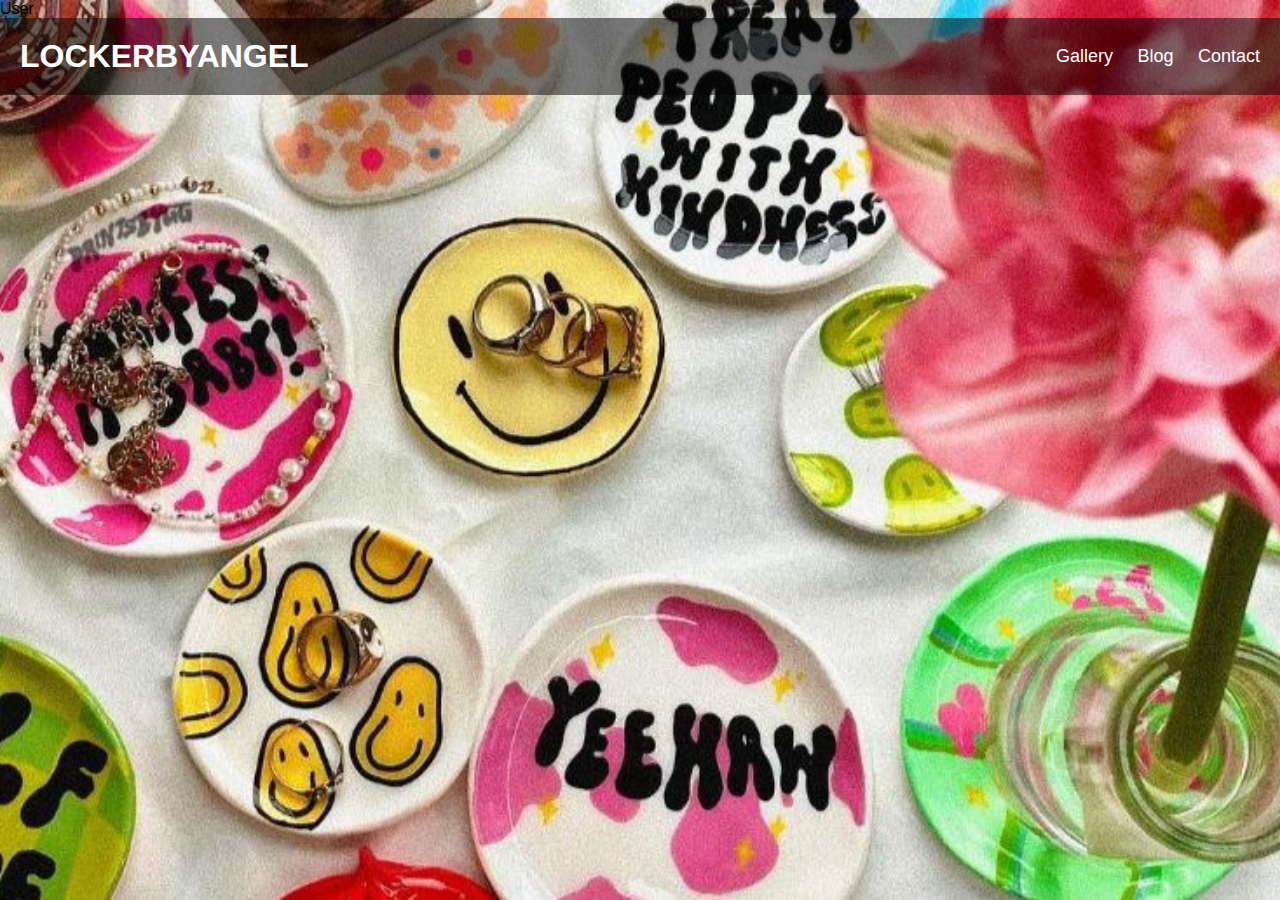
<file: index.html>
User
<!DOCTYPE html>
<html lang="en">
<head>
    <meta charset="UTF-8">
    <meta name="viewport" content="width=device-width, initial-scale=1.0">
    <title>Project.01-HTML</title>
    <link rel="stylesheet" href="style.css">
</head>
<body>
    <header>
        <h1>LOCKERBYANGEL</h1>
        <nav>
            <a href="gallery.html">Gallery</a>
            <a href="blog.html">Blog</a>
            <a href="contact.html">Contact</a>
        </nav>
    </header>
</body>
</html>
</file>
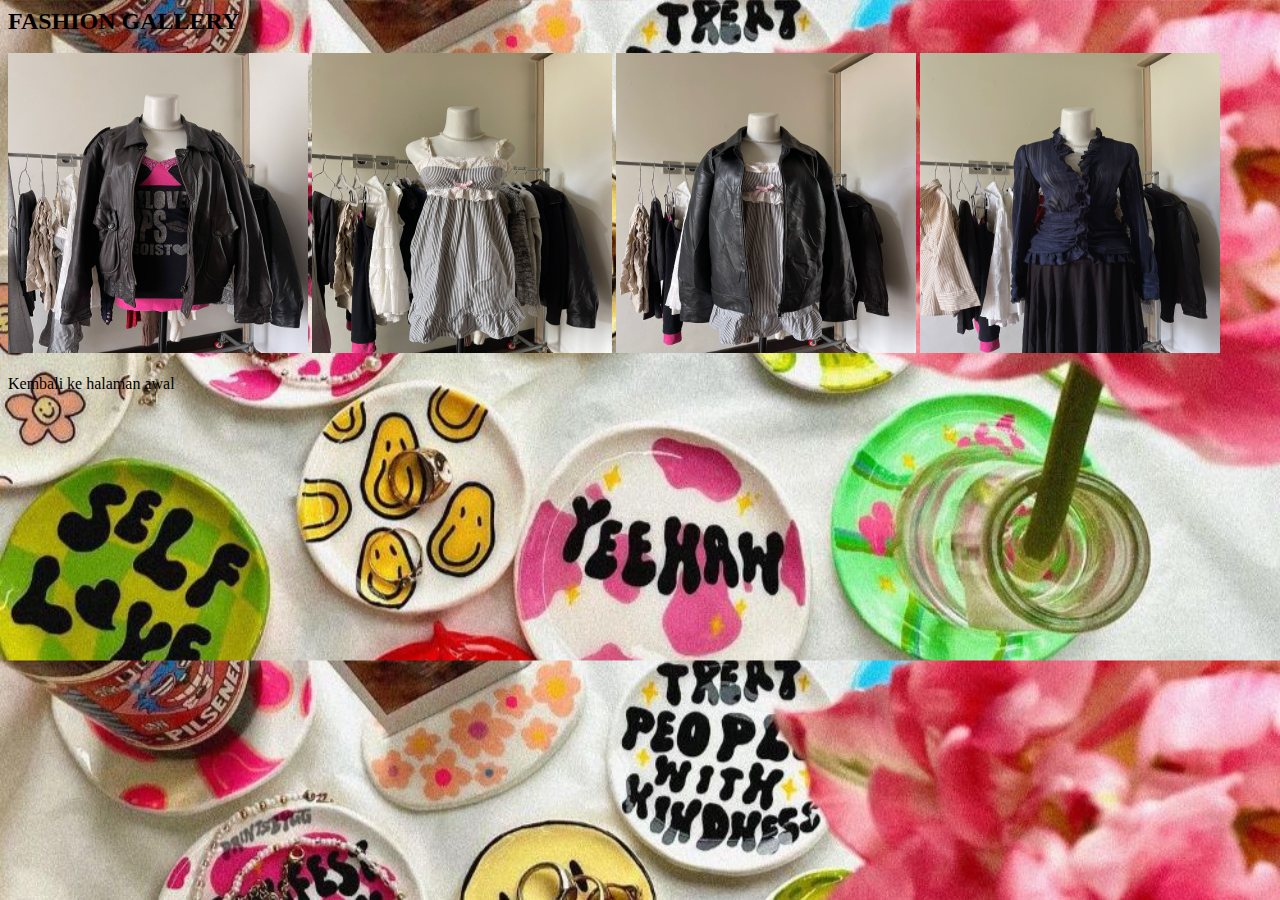
<file: gallery.html>
<!DOCTYPE html>
<html lang="en">
<head>
    <meta charset="UTF-8">
    <meta name="viewport" content="width=device-width, initial-scale=1.0">
    <title>GALLERY</title>
</head>
<body style="background-image: url('6.jpeg'); background-size: 100%;">
    <h2 style= "margin: 0; color:black (0, 0, 0)">FASHION GALLERY</h2> <br>
    <img src="1.jpeg" width="300" height="300">
    <img src="2.jpeg" width="300" height="300">
    <img src="3.jpeg" width="300" height="300">
    <img src="4.jpeg" width="300" height="300"><br><br>
    <a style= "text-decoration: none; color:black" href="index.html"> Kembali ke halaman awal
    </a>
</body>
</html>
</file>
<file: style.css>
body {
    background-image: url('6.jpeg');
    background-size: cover;
    background-position: center;
    margin: 0;
    padding: 0;
    font-family: Arial, sans-serif;
}

header {
    padding: 20px;
    display: flex;
    justify-content: space-between;
    align-items: center;
    background-color: rgba(0, 0, 0, 0.5); /* Menambahkan lapisan transparan pada header */
}

h1 {
    margin: 0;
    color: white;
}

nav a {
    margin-left: 20px;
    text-decoration: none;
    color: white;
    font-size: 18px;
    transition: color 0.3s; /* Efek transisi ketika mengarahkan kursor ke link */
}

nav a:hover {
    color: lightblue; /* Warna teks berubah ketika dihover */
}
</file>
